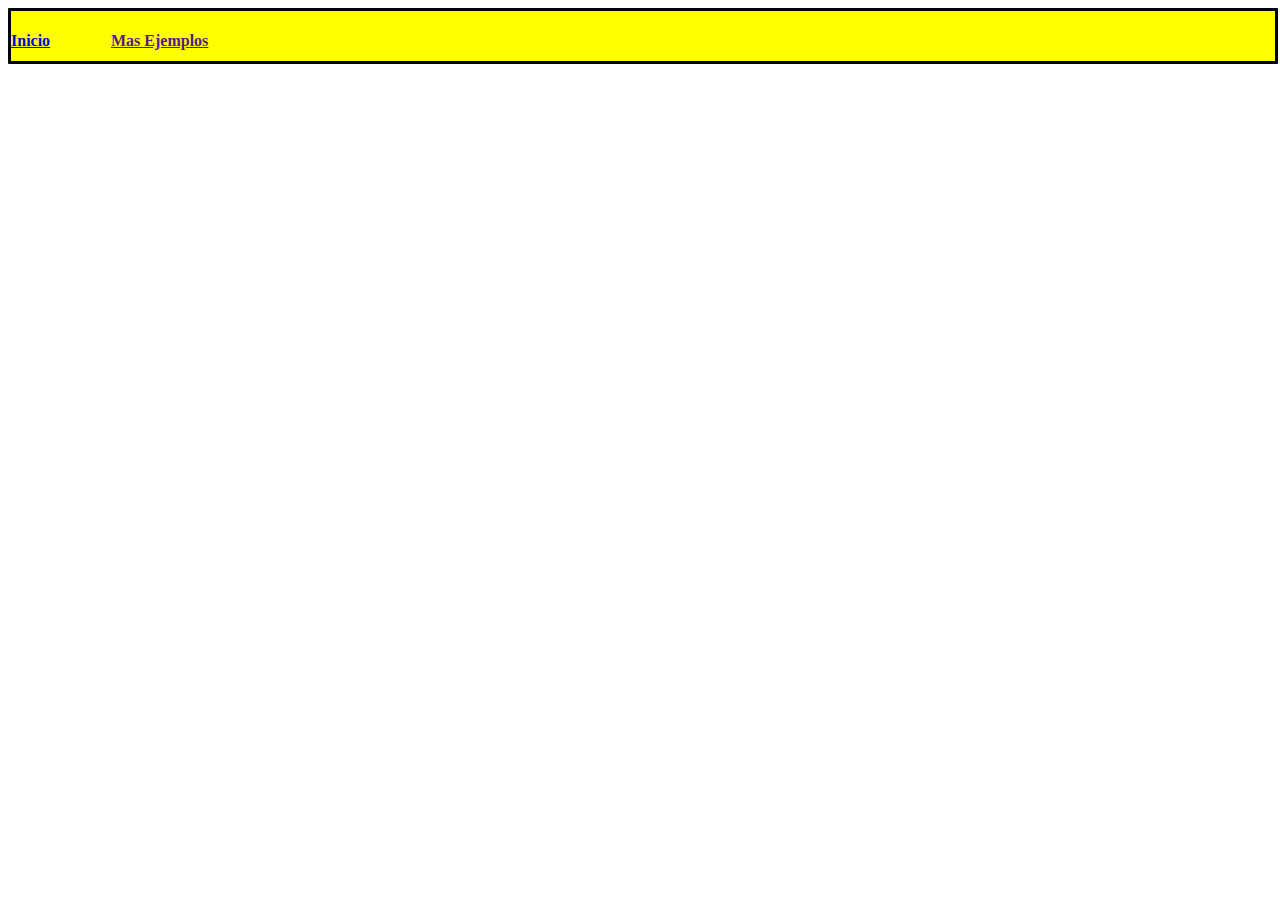
<file: Examen_Practico_1/captura3.html>
<!DOCTYPE html>
<html lang="en">
<head>
    <meta charset="UTF-8">
    <meta name="viewport" content="width=device-width, initial-scale=1.0">
    <title>captura3</title>
    <link rel="stylesheet" href="captura3.css">
</head>
<body>
    <div class="div2">
        <h4 class="menu1"><a href="/captura1.html">Inicio</a></h4>
        <h4 class="menu2"> <a href="">Mas Ejemplos</a></h4>
    </div>
</body>
</html>
</file>
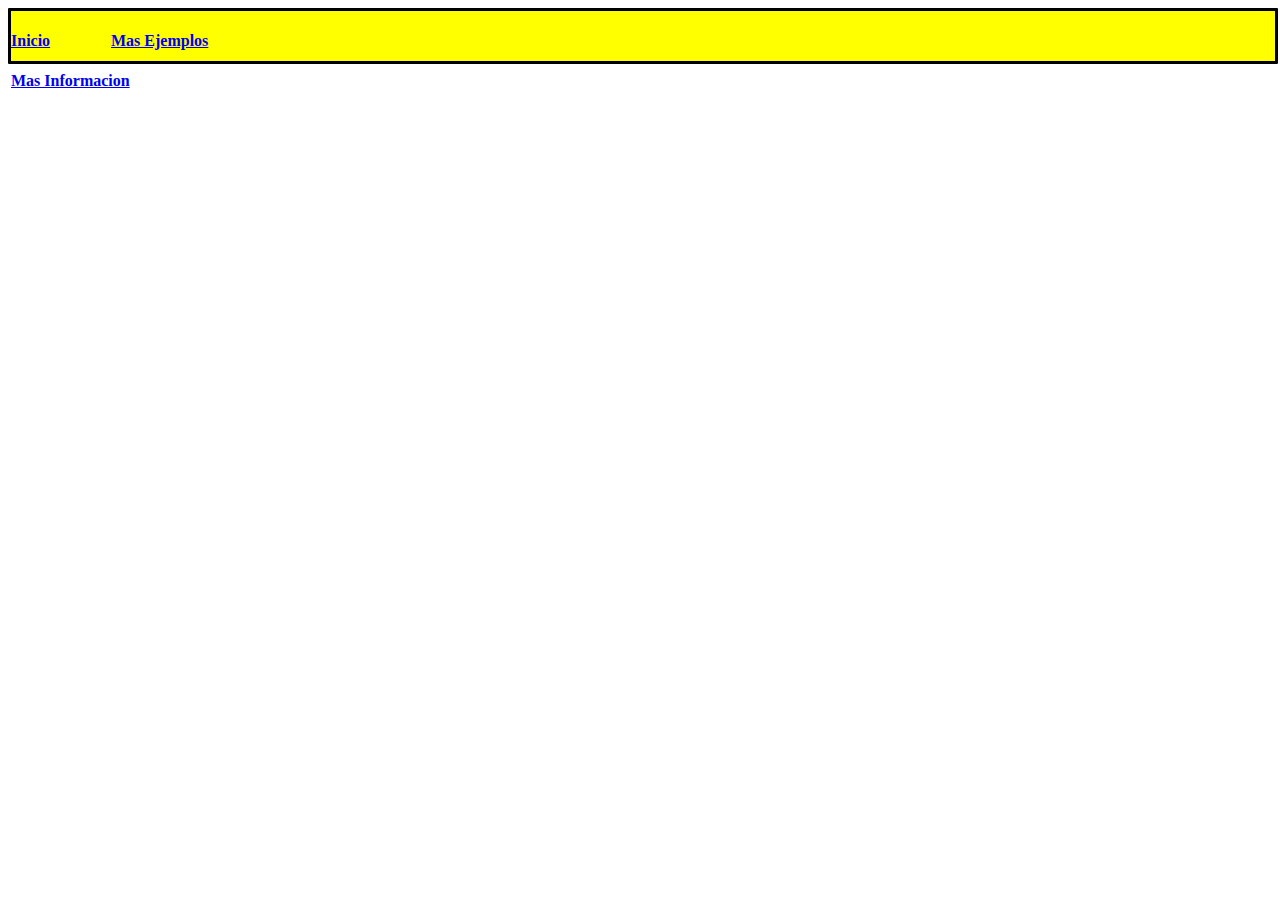
<file: Examen_Practico_1/captura4.html>
<!DOCTYPE html>
<html lang="en">
<head>
    <meta charset="UTF-8">
    <meta name="viewport" content="width=device-width, initial-scale=1.0">
    <title>Document</title>
    <link rel="stylesheet" href="captura4.css">
</head>
<body>
    <div class="div2">
        <h4 class="menu1"><a href="captura1.html">Inicio</a></h4>
        <h4 class="menu2"> <a href="captura3.html">Mas Ejemplos</a></h4>
        <h4 class="menu3"> <a href="captura4.html">Mas Informacion</a></h4>
    </div>
</body>
</html>
</file>
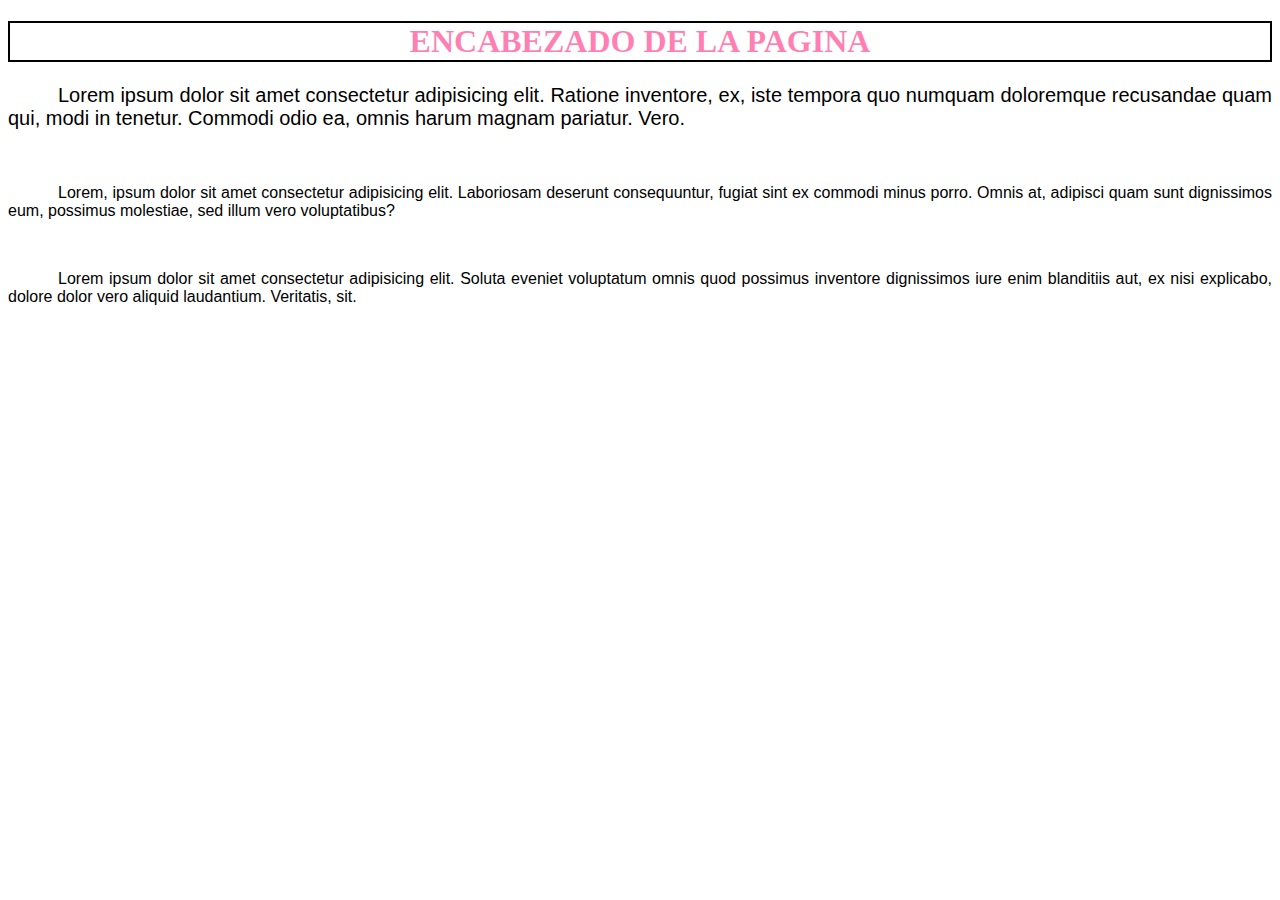
<file: Parcial_1/fuentes.html>
<!DOCTYPE html>
<html lang="en">
<head>
    <meta charset="UTF-8">
    <meta name="viewport" content="width=device-width, initial-scale=1.0">
    <title>fuentes</title>
    <link href="https://fonts.googleapis.com/css?family=Sriracha&display=swap" rel="stylesheet">
    <link rel="stylesheet" href="fuentes.css" type="text/css">
</head>
<body>
    <h1>Encabezado de la pagina</h1>
    <p class="p1">Lorem ipsum dolor sit amet consectetur adipisicing elit. Ratione inventore, ex, 
        iste tempora quo numquam doloremque recusandae quam qui, modi in tenetur. Commodi odio ea, 
        omnis harum magnam pariatur. Vero.
    
    </p>
    <br>
    <div>
        <p class="p2">
            Lorem, ipsum dolor sit amet consectetur adipisicing elit. Laboriosam deserunt consequuntur, 
            fugiat sint ex commodi minus porro. Omnis at, adipisci quam sunt dignissimos eum, 
            possimus molestiae, sed illum vero voluptatibus?
        </p>
    </div>
    <br>
    <p class="p3">
        Lorem ipsum dolor sit amet consectetur adipisicing elit. Soluta eveniet voluptatum omnis 
        quod possimus inventore dignissimos iure enim blanditiis aut, ex nisi explicabo, dolore 
        dolor vero aliquid laudantium. Veritatis, sit.
    </p>
</body>
</html>
</file>
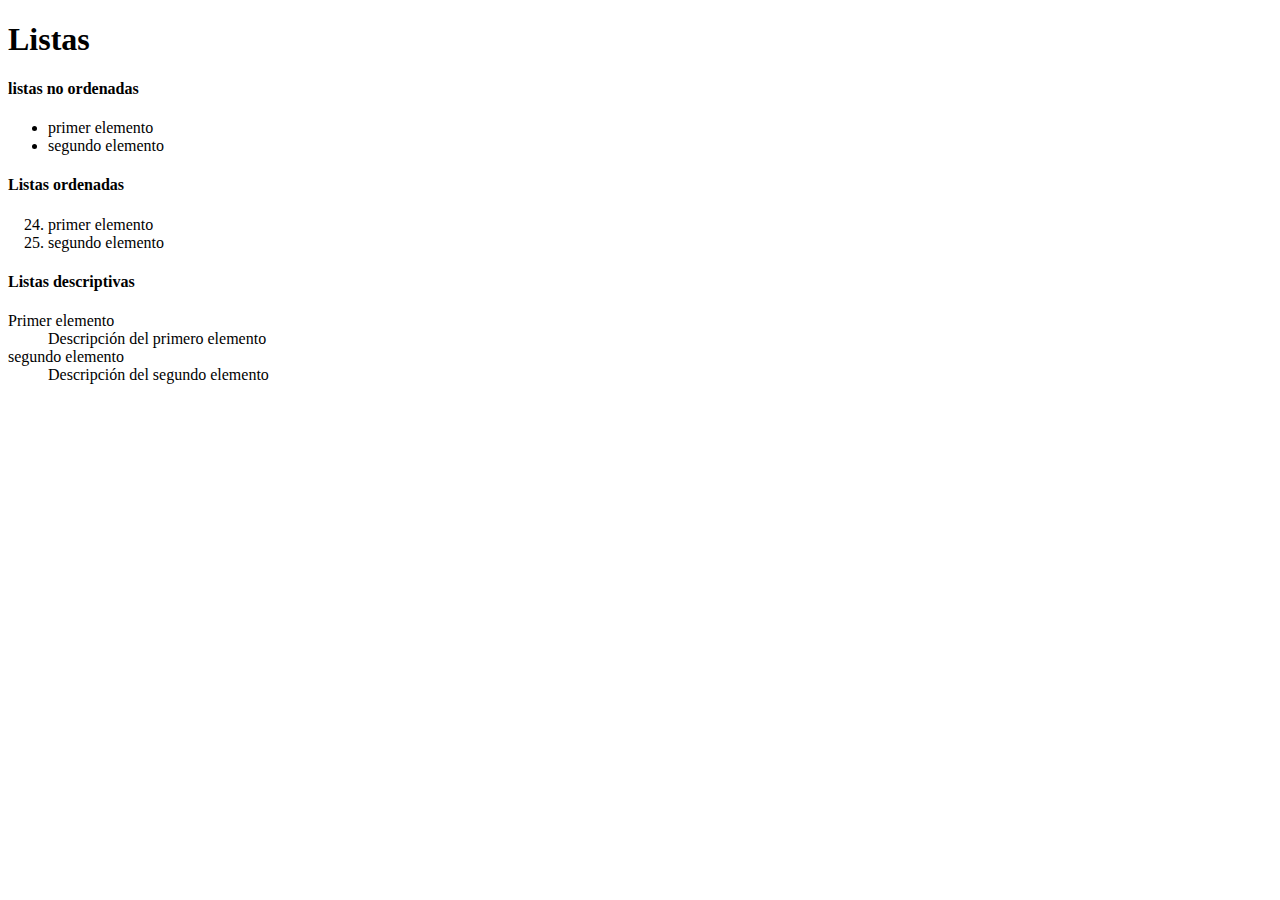
<file: Parcial_1/listas.html>
<!DOCTYPE html>
<html lang="en">
<head>
    <meta charset="UTF-8">
    <meta name="viewport" content="width=device-width, initial-scale=1.0">
    <meta http-equiv="X-UA-Compatible" content="ie=edge">
    <title>Document</title>
</head>
<body>
    <h1>Listas</h1>

    <h4>listas no ordenadas</h4>
    <ul>
        <li>primer elemento</li>
        <li>segundo elemento</li>
    </ul>

    <h4>Listas ordenadas</h4>
    <ol type="1" start="24"> <!--se le puede indicar que tipo de índice se desea y en que numeración empezar-->
        <li>primer elemento</li>
        <li>segundo elemento</li>
    </ol>

    <h4>Listas descriptivas</h4>
    <dl>
        <dt>Primer elemento</dt>
        <dd>Descripción del primero elemento</dd> <!--descripción del elemento listado-->
        <dt>segundo elemento</dt>
        <dd>Descripción del segundo elemento</dd>
    </dl>
</body>
</html>
</file>
<file: Examen_Practico_1/captura3.css>
.div2{
    height: 50px;
    width: 100%;
    border-color: black;
    border-style: solid;
    border-radius: 1px;
    background-color: yellow;
}


.menu1{
    position: absolute;
}

.menu2{
    margin-left: 100px;
}
</file>
<file: Examen_Practico_1/captura4.css>
.div2{
    height: 50px;
    width: 100%;
    border-color: black;
    border-style: solid;
    border-radius: 1px;
    background-color: yellow;
}
.menu1{
    position: absolute;
}

.menu2{
    margin-left: 100px;
}
</file>
<file: Parcial_1/fuentes.css>
h1{
    border: 2px solid black;
    padding: 20px, 0px, 0px, 0px;
    color: rgba(255, 0, 105, 0.5);
    text-align: center;
    text-transform: uppercase;
    font-family: "Sriracha, serif";
}

p{
    text-indent: 50px;
    text-align: justify;
}

.p1{
    font-family: Arial, Helvetica, sans-serif;
    font-size: 20px;
}

.p2{
    font-family: 'Gill Sans', 'Gill Sans MT', 'Trebuchet MS', sans-serif;
    font-size: 1.5.em;
}

.p3{
    font-family: 'Franklin Gothic Medium', 'Arial Narrow', Arial, sans-serif;
}
</file>
